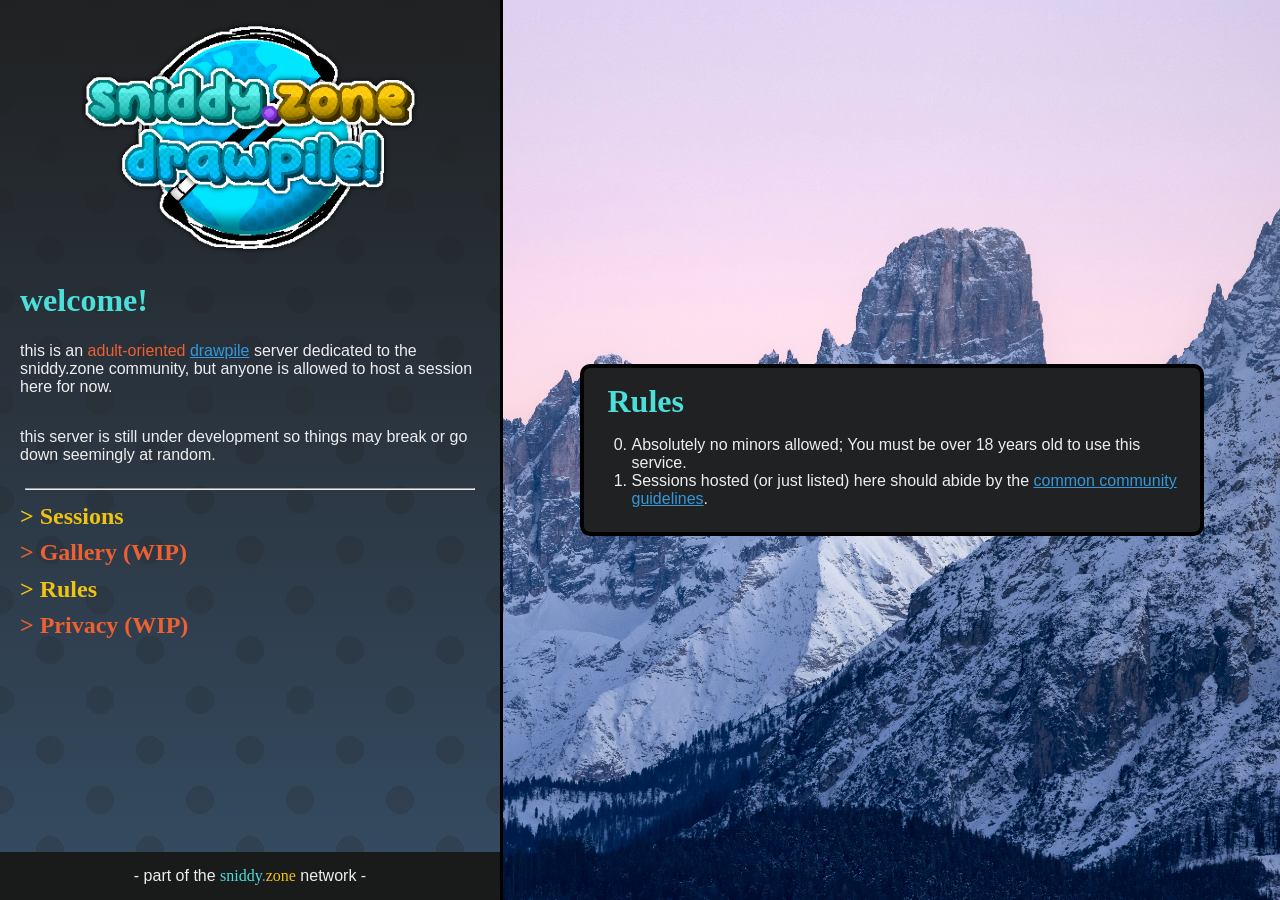
<file: rules/index.html>
<!DOCTYPE html>
<html>

<head>
	<meta charset="utf-8" />
	<title>sniddy.zone drawpile server</title>
	<!-- embed stuffs -->
	<meta content="sniddy.zone drawpile server" property="og:title">
	<meta content="an 18+ drawpile server for the sniddy.zone community!" property="og:description">
	<meta content="https://dp.sniddy.zone" property="og:url">
	<meta content="https://cdn.snapps.dev/sniddy-zone/img/sniddy-zone-drawpile-icon.png" property="og:image">
	<meta content="#00B8D8" data-react-helmet="true" name="theme-color">
	<!-- This meta tag allows the "Add" button in Drawpile's join dialog to find the list server -->
	<meta name="drawpile:list-server" content="https://dp.sniddy.zone/" />
	<!-- preloading -->
	<link rel="preload" href="/css/global.css" as="style">
	<link rel="preload" href="/css/fonts.css" as="style">
	<link rel="preload" href="/js/SessionList.js" as="script">
	<link rel="preload" href="/img/sniddy-zone-drawpile-icon-border.png" as="image">
	<link rel="preload" href="bg.jpg" as="image">
	
		<link rel="stylesheet" href="/css/global.css">
	<link rel="stylesheet" href="/css/fonts.css">
	<script src="/js/SessionList.js"></script>
</head>

<body style="background-image: url('bg.jpg');">

	<div id="layout">
		<div id="content">

			<div class="window">
				<h1>Rules</h1>
				<ol start="0">
					<li>Absolutely no minors allowed; You must be over 18 years old to use this service.</li>
					<li>Sessions hosted (or just listed) here should abide by the <a
							href="https://drawpile.net/communities/drawpile.net/ccg/">common community guidelines</a>.
					</li>
					
				</ol>
			</div>

		</div>

		<div id="sidebar">

			<img id="site-logo" src="/img/sniddy-zone-drawpile-icon-border.png"></img>

			<h1>welcome!</h1>
			<p>this is an <span class="red">adult-oriented</span> <a href="https://drawpile.net/">drawpile</a> server
				dedicated to the sniddy.zone community, but anyone is allowed to host a session here for now. </p>
			<p>this server is still under development so things may break or go down seemingly at random.</p>
			<hr>
			<h2><a href="/">> Sessions </a></h2>
			<h2><a href>> Gallery (WIP)</a></h2>
			<h2><a href="/rules/">> Rules</a></h2>
			<h2><a href>> Privacy (WIP)</a></h2>
			<footer><span>- part of the <a class="sz"
						href="https://sniddy.zone"><span>sniddy</span><span>.</span><span>zone</span></a> network
					-</span>
			</footer>

		</div>
	</div>
</body>

</html>
</file>
<file: css/global.css>
:root {
	--green: #7cf010;
	--red: #ec6031;
	--bg-col: #202122;
	--fg-col: #eee;
}

.red {
	color: var(--red)
}

html,
body {
	font-family: sans-serif;
	background: var(--bg-col);
	color: var(--fg-col);

	margin: 0 20px;
}

a {
	color: #3498db;
}

body {
	background-size: cover;
	position: absolute;
	left: 0;
	top: 0;
	width: 100%;
	height: 100%;
	padding: 0;
	margin: 0;
}

#layout {
	display: grid;
	grid-template-columns: auto 1fr;
	grid-template-rows: 1fr;
	grid-column-gap: 0px;
	grid-row-gap: 0px;
	height: 100%;
}

#sidebar {
	position: relative;
	background-color: var(--bg-col);
	background-image: 
		radial-gradient(rgba(from var(--bg-col) r g b/.2) 20%, transparent 20%),
		radial-gradient(rgba(from var(--bg-col) r g b/.2) 20%, transparent 20%),
		linear-gradient(var(--bg-col) , hsl(from var(--bg-col) h 30% 30%));
	background-position: 0 0, 50px 50px,0 0;
	background-size:100px 100px, 100px 100px,contain;
	width: 500px;
	height: 100%;
	overflow: auto;
	grid-area: 1 / 1 / 2 / 2;
	display: flex;
	flex-direction: column;

	border-right: solid 3px #000;
	animation: scrollBG 15s linear infinite;

}

#sidebar>* {
	padding: 0 20px;
	width: 100%;
	box-sizing: border-box;
}

#content {
	height: 100%;
	width: 100%;
	align-items: center;
	justify-content: center;
	grid-area: 1 / 2 / 2 / 3;
	display: flex;
	flex-direction: column;
}

#site-logo {
	width: 376px;
	margin: -30px auto;
}

h1 {
	color: #4CDED9;
}

h2 {
	color: #f0c310;
}

h3 {
	color: #7cf010;
}

h1,
h2,
h3 {
	margin: .2em 0px;
	font-family: "matsaleh";
	-webkit-text-stroke: .15em hsl(from currentColor h s 30%);
	filter: drop-shadow(1px 1px 0 hsl(from currentColor h s 10%)) drop-shadow(1px 1px 0 hsl(from currentColor h s 10%)) drop-shadow(1px 1px 0 hsl(from currentColor h s 10%));
	paint-order: stroke;

}

footer {
	display: flex;
	justify-content: center;
	align-items: center;
	bottom: 0;
	height: 3em;
	background-color: hsl(from var(--bg-col) h s 10%);
	position: absolute;
}

a.sz {
	text-decoration: none;
	font-family: "matsaleh";
	-webkit-text-stroke: .15em hsl(from currentColor h s 30%);
	filter: drop-shadow(1px 1px 0 hsl(from currentColor h s 10%)) drop-shadow(1px 1px 0 hsl(from currentColor h s 10%)) drop-shadow(1px 1px 0 hsl(from currentColor h s 10%));
	paint-order: stroke;
	transition: .2s;
}

a.sz span:nth-child(1) {
	color: #4CDED9;
}

a.sz span:nth-child(2) {
	color: #AB6AFE;
}

a.sz span:nth-child(3) {
	color: #f0c310;
}

a.sz:hover {
	font-size: 1.1em;
}

h2 a {
	color: inherit;
	text-decoration: none;
	transition: .2s;
}

h2 a[href=""] {
	color: var(--red);
	text-decoration: none;
	transition: .2s;
}

hr {
	width: 90% !important;
	padding: 20px;
}

.window {
	position: relative;
	width: 600px;
	background-color: var(--bg-col);
	border: solid 4px #000;
	border-radius: 10px;
	padding: .5em;
}

.window h1 {
	width: 100%;
	background-color: hs;
	margin-left: .5em;
}

@keyframes scrollBG {
	0%{background-position: 0 0, 50px 50px,0 0}
	100%{background-position: 200px 100px, 250px 150px,0 0}
}
</file>
<file: css/fonts.css>
@font-face {
    font-family: "matsaleh";
    src: url("https://cdn.snapps.dev/misc/matsaleh.woff2") format('woff');
}
</file>
